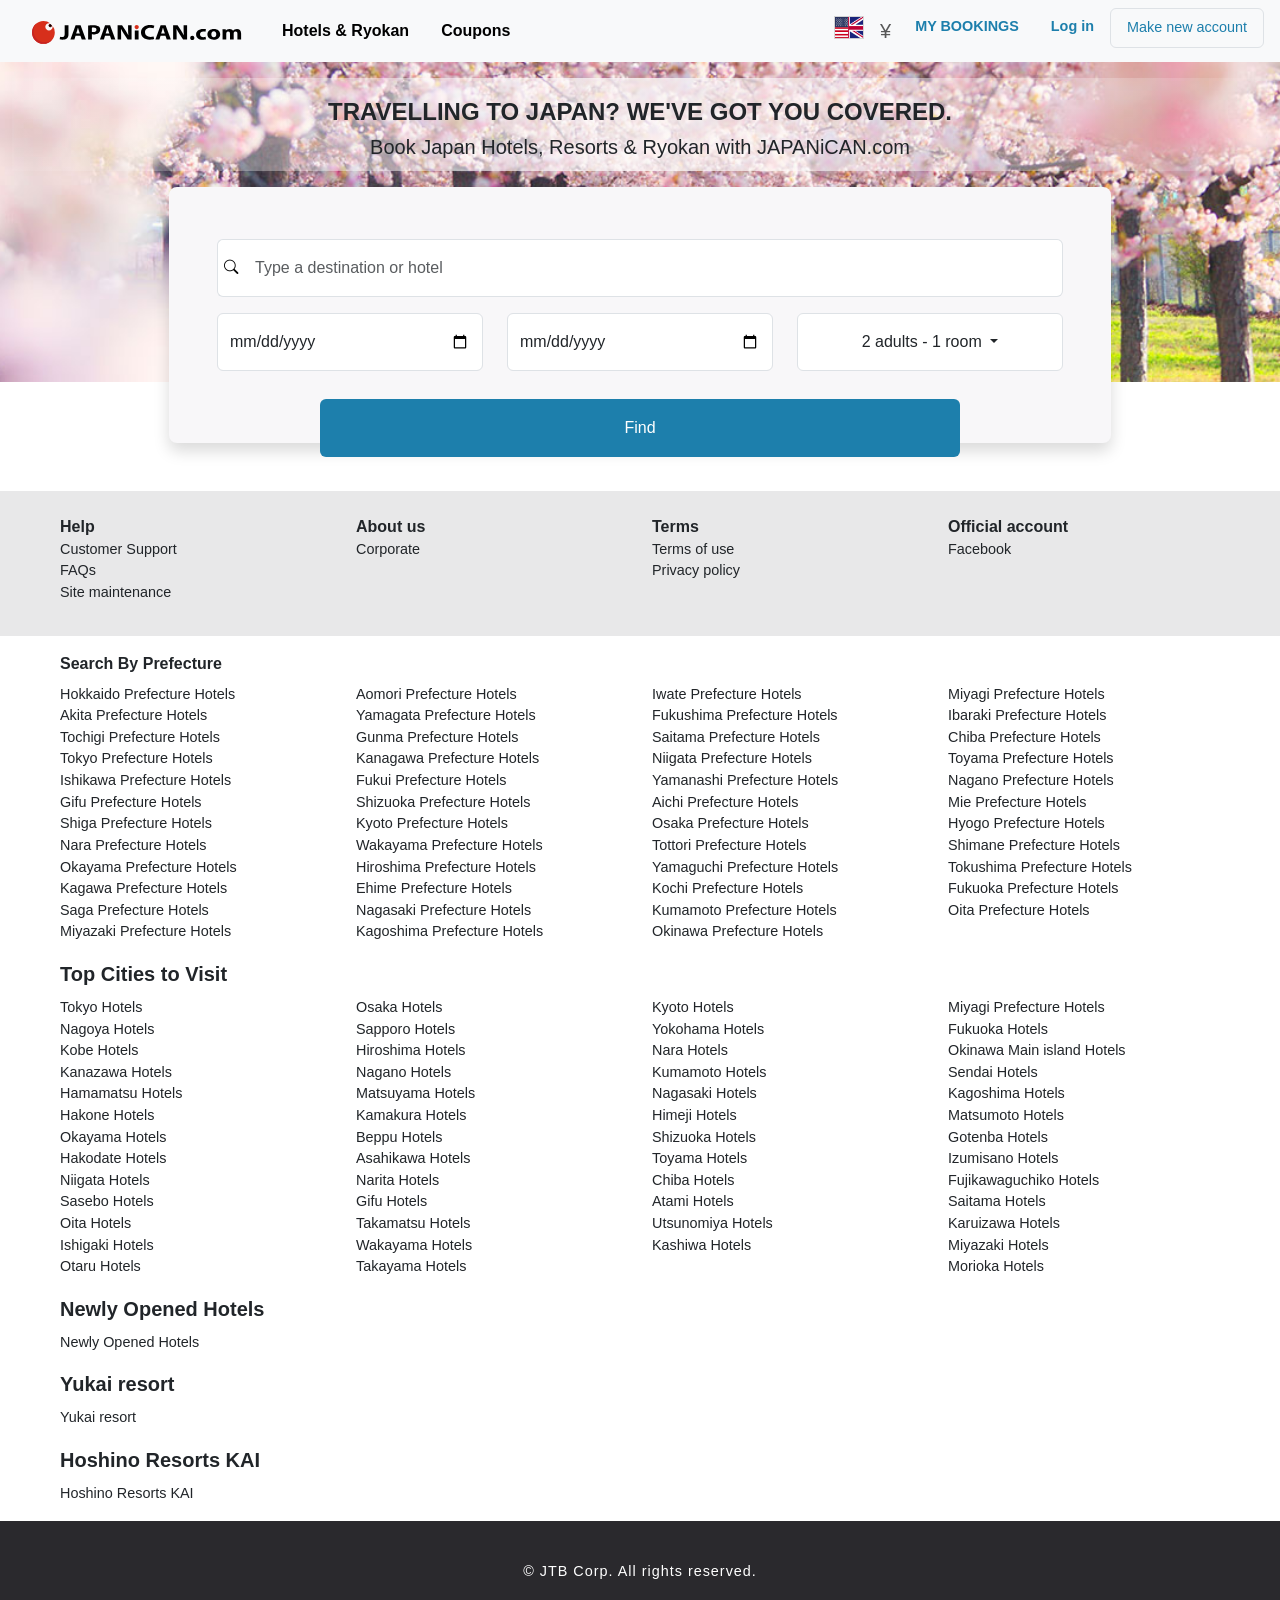
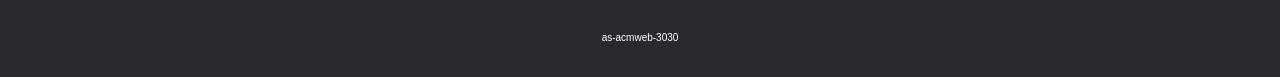
<file: index.html>
<!DOCTYPE html>
<html lang="en">
<head>
  <meta charset="UTF-8">
  <meta name="viewport" content="width=device-width, initial-scale=1">
  <link href="https://cdn.jsdelivr.net/npm/bootstrap@5.2.3/dist/css/bootstrap.min.css" rel="stylesheet">
  <script src="https://cdn.jsdelivr.net/npm/bootstrap@5.2.3/dist/js/bootstrap.bundle.min.js"></script>
  <link rel="icon" type="image/x-icon" href="favicon.ico">
  <title>Japan Hotels and Ryokan with JAPANiCAN.com</title>
  <link rel="stylesheet" href="https://cdn.jsdelivr.net/npm/bootstrap-icons@1.10.3/font/bootstrap-icons.css">
  <link rel="stylesheet" href="style.css">
</head>
<body vh-100>

<!--Navigation Bar -->
<nav class="navbar navbar-expand-lg bg-light">
  <div class="container-fluid px-3">
    <a class="navbar-brand ps-3" href="#"><img src="color-default.svg" alt="" width="210px"></a>
    <button class="navbar-toggler" type="button" data-bs-toggle="collapse" data-bs-target="#navbarSupportedContent"  >
      <span class="navbar-toggler-icon"></span>
    </button>
    <div class="collapse navbar-collapse" id="navbarSupportedContent">
      <!-- Someday I will learn how to do multiple breakpoints for the navbar collapse-->
      <ul class="navbar-nav me-auto mb-2 mb-lg-0 ">
        <li class="nav-item">
          <a class="nav-link active fs-6 ps-4" href="#"><strong>Hotels & Ryokan</strong></a>
        </li>
        <li class="nav-item">
          <a class="nav-link active fs-6 ps-4 " href="#"><strong>Coupons</strong></a>
        </li>

      </ul>
      <div class="d-flex">
        <ul class="navbar-nav me-auto mb-2 mb-lg-0">
          <div class="nav-item dropdown">
            <a class="nav-link" href="#" role="button" data-bs-toggle="dropdown" >
              <img src="flag-us@2x.png" width="30">
            </a>
            <ul class="dropdown-menu">
              <li><a class="dropdown-item" href="#">English</a></li>
              <li class="px-2"><hr class="dropdown-divider">All languages</li>
              <li><a class="dropdown-item" href="#"><img src="us.png" class="pe-2">English</a></li>
              <li><a class="dropdown-item" href="#"><img src="korea.png" class="pe-2">한국어</a></li>
              <li><a class="dropdown-item" href="#"><img src="thai.png" class="pe-2">ภาษาไทย</a></li>
            </ul>
          </div>
          <div class="nav-item dropdown">
            <a class="nav-link" href="#" role="button" data-bs-toggle="dropdown">
              <div class="fs-5">¥</div>
            </a>
            <ul class="dropdown-menu">
              <li class="px-2">Price Display</li>
              <li class="px-2" ><a class="dropdown-item" href="#">Total price per night</a></li>
              <li class="px-2"><hr class="dropdown-divider">Popular Currencies</li>
              <li><a class="dropdown-item" href="#"><span class="pe-5">$</span> U.S. Dollar</a></li>
              <li class="px-2"><hr class="dropdown-divider">Frequently Selected Currency</li>
              <li><a class="dropdown-item" href="#"><span class="pe-5">Rs.</span>Indian Rupee</a></li>
              <li><a class="dropdown-item" href="#"><span class="pe-5">RM</span>Malaysian Ringgit</a></li>
              <li><a class="dropdown-item" href="#"><span class="pe-5"> $ </span>  U.S. Dollar</a></li>
            </ul>
          </div>
          <li class="nav-item">
            <a class="nav-link tiny px-3 emblue fw-bold" href="#">MY BOOKINGS</a>
          </li>
          <li class="nav-item">
            <a class="nav-link tiny px-3 login emblue rounded-2 fw-bold" href="#">Log in</a>
          </li>
          <li class="">
            <a class="nav-link tiny px-3 border rounded-2 login emblue" href="#">Make new account</a>
          </li>
        </ul>
      </div>
    </div>
  </div>
</nav>

<!-- Content -->
<div class="container-fluid flow-bg form">
  <!-- Header -->
  <div class="form-head text-center py-3">
    <div class="head-bg py-1"><H4 class="mt-3"><strong>TRAVELLING TO JAPAN? WE'VE GOT YOU COVERED.</strong></H4>
      <p class="h5">Book Japan Hotels, Resorts & Ryokan with JAPANiCAN.com
      </p></div>
  </div>
  <!-- Form -->
  <div class="form-field w-75 mx-auto px-5 pb-5 mb-5 flex-row align-items-center rounded-3 shadow" >
    <!-- Search Form-->
    <div class="row pt-1">
      <div class="col pt-5">

        <div class="input-group">
          <!--Add Search Icon Before Text Field-->
          <span class="input-group-append">
            <button class="rounded-start bg-white border-end-0 border h-100 " type="button">
              <i class="bi bi-search"></i>
            </button>
                </span>
          <input type="text" class="form-control border-start-0 border py-3" placeholder="Type a destination or hotel"></div>
      </div>
    </div>

    <div class="row pt-3">
      <!-- Check-In Date -->
      <div class="col-xl-4 col-lg-6 pb-auto">
        <div class="d-lg-none">Check-in</div>
        <input type="date" class="form-control py-3">
      </div>
      <!-- Check-out Date -->
      <div class="col-xl-4 col-lg-6 pb-2">
        <div class="d-lg-none">Check-out</div>
        <input type="date" class="form-control py-3">
      </div>

      <!-- # of Rooms & Occupants -->
      <div class="col-xl-4 col-lg-12">
        <div class="">
          <button class="btn dropdown-toggle bg-white w-100 border rounded-2 py-3" type="button" data-bs-toggle="dropdown" data-bs-auto-close="outside" aria-expanded="false" id="occupants">
            2 adults - 1 room
          </button>
          <div class="dropdown-menu">
            <div class="px-5 py-1 fs-7">
              <!-- remove/add adults -->
              <div class="dropdown-item py-1">
                <button  class="btn py-0 my-0" type="button" onclick="remPpl()">-</button>
                Adult
                <button  class="btn py-0 my-0" type="button" onclick="addPpl()">+</button>
              </div>
              <!-- remove/add kids -->
              <div class="dropdown-item py-1 my-1">
                <button  class="btn py-0 my-0" type="button" onclick="remCh()">-</button>
                Child
                <button  class="btn py-0 my-0" type="button" onclick="addCh()">+</button>
              </div>
              <!-- remove/add rooms -->
              <div class="dropdown-item ">
                <button  class="btn py-0 my-0" type="button" onclick="remRm()">-</button>
                Room
                <button  class="btn py-0 my-0" type="button" onclick="addRm()">+</button>
              </div>
            </div>
          </div>
        </div>
      </div>
    </div>
    <div class="row text-center pt-3">
      <div class="col">
        <button type="submit" class="btn find mt-1 py-3 w-50">Find</button>
      </div>
    </div>
  </div>
  <!-- Site Navigation -->

  <div class="row py-4 px-5 text-sm-start text-center" id="site-nav">
    <div class="col-md-3 col-sm-6">
      <p class="fs-6 fw-bold mb-0">Help</p>
      <p class="py-0 my-0"><a class="link-dark links text-decoration-none" href="#">Customer Support</a></p>
      <p class="py-0 my-0"><a class="link-dark links text-decoration-none" href="#">FAQs</a></p>
      <p class="py-0 mb-2"><a class="link-dark links text-decoration-none" href="#">Site maintenance</a></p>
    </div>
    <div class="col-md-3 col-sm-6">
      <p class="fs-6 fw-bold mb-0">About us</p>
      <p class="py-0 mb-2"><a class="link-dark links text-decoration-none" href="#">Corporate</a></p>
    </div>
    <div class="col-md-3 col-sm-6">
      <p class="fs-6 fw-bold mb-0">Terms</p>
      <p class="py-0 my-0"><a class="link-dark links text-decoration-none" href="#">Terms of use</a></p>
      <p class="py-0 mb-2"><a class="link-dark links text-decoration-none" href="#">Privacy policy</a></p>
    </div>
    <div class="col-md-3 col-sm-6">
      <p class="fs-6 fw-bold mb-0">Official account</p>
      <p class="py-0 mb-2"><a class="link-dark links text-decoration-none" href="#">Facebook</a></p>
    </div>
  </div>

  <!-- Hotels by Prefecture -->
  <!-- Four-column list of prefectures only visible on large screens-->
  <div class="container-fluid px-5 my-3 d-none d-lg-block ">
    <p class="fs-6 fw-bold mt-3 mb-2">Search By Prefecture</p>
    <div class="row" >
      <div class="col">
        <div class="row justify-content-center mh-50">
          <div class="col-lg-3 col-md-6 col-xs-6">
            <p class="links py-0 my-0"><a href="#" class="link-dark text-decoration-none">Hokkaido Prefecture Hotels</a></p>
            <p class="links py-0 my-0"><a href="#" class="link-dark text-decoration-none">Akita Prefecture Hotels</a></p>
            <p class="links py-0 my-0"><a href="#" class="link-dark text-decoration-none">Tochigi Prefecture Hotels</a></p>
            <p class="links py-0 my-0"><a href="#" class="link-dark text-decoration-none">Tokyo Prefecture Hotels</a></p>
            <p class="links py-0 my-0"><a href="#" class="link-dark text-decoration-none">Ishikawa Prefecture Hotels</a></p>
            <p class="links py-0 my-0"><a href="#" class="link-dark text-decoration-none">Gifu Prefecture Hotels</a></p>
            <p class="links py-0 my-0"><a href="#" class="link-dark text-decoration-none">Shiga Prefecture Hotels</a></p>
            <p class="links py-0 my-0"><a href="#" class="link-dark text-decoration-none">Nara Prefecture Hotels</a></p>
            <p class="links py-0 my-0"><a href="#" class="link-dark text-decoration-none">Okayama Prefecture Hotels</a></p>
            <p class="links py-0 my-0"><a href="#" class="link-dark text-decoration-none">Kagawa Prefecture Hotels</a></p>
            <p class="links py-0 my-0"><a href="#" class="link-dark text-decoration-none">Saga Prefecture Hotels</a></p>
            <p class="links py-0 my-0"><a href="#" class="link-dark text-decoration-none">Miyazaki Prefecture Hotels</a></p>
          </div>
          <div class="col-lg-3 col-md-6 col-xs-6">
            <p class="links py-0 my-0"><a href="#" class="link-dark text-decoration-none">Aomori Prefecture Hotels</a></p>
            <p class="links py-0 my-0"><a href="#" class="link-dark text-decoration-none">Yamagata Prefecture Hotels</a></p>
            <p class="links py-0 my-0"><a href="#" class="link-dark text-decoration-none">Gunma Prefecture Hotels</a></p>
            <p class="links py-0 my-0"><a href="#" class="link-dark text-decoration-none">Kanagawa Prefecture Hotels</a></p>
            <p class="links py-0 my-0"><a href="#" class="link-dark text-decoration-none">Fukui Prefecture Hotels</a></p>
            <p class="links py-0 my-0"><a href="#" class="link-dark text-decoration-none">Shizuoka Prefecture Hotels</a></p>
            <p class="links py-0 my-0"><a href="#" class="link-dark text-decoration-none">Kyoto Prefecture Hotels</a></p>
            <p class="links py-0 my-0"><a href="#" class="link-dark text-decoration-none">Wakayama Prefecture Hotels</a></p>
            <p class="links py-0 my-0"><a href="#" class="link-dark text-decoration-none">Hiroshima Prefecture Hotels</a></p>
            <p class="links py-0 my-0"><a href="#" class="link-dark text-decoration-none">Ehime Prefecture Hotels</a></p>
            <p class="links py-0 my-0"><a href="#" class="link-dark text-decoration-none">Nagasaki Prefecture Hotels</a></p>
            <p class="links py-0 my-0"><a href="#" class="link-dark text-decoration-none">Kagoshima Prefecture Hotels</a></p>
          </div>
          <div class="col-lg-3 col-md-6 col-xs-6">
            <p class="links py-0 my-0"><a href="#" class="link-dark text-decoration-none">Iwate Prefecture Hotels</a></p>
            <p class="links py-0 my-0"><a href="#" class="link-dark text-decoration-none">Fukushima Prefecture Hotels</a></p>
            <p class="links py-0 my-0"><a href="#" class="link-dark text-decoration-none">Saitama Prefecture Hotels</a></p>
            <p class="links py-0 my-0"><a href="#" class="link-dark text-decoration-none">Niigata Prefecture Hotels</a></p>
            <p class="links py-0 my-0"><a href="#" class="link-dark text-decoration-none">Yamanashi Prefecture Hotels</a></p>
            <p class="links py-0 my-0"><a href="#" class="link-dark text-decoration-none">Aichi Prefecture Hotels</a></p>
            <p class="links py-0 my-0"><a href="#" class="link-dark text-decoration-none">Osaka Prefecture Hotels</a></p>
            <p class="links py-0 my-0"><a href="#" class="link-dark text-decoration-none">Tottori Prefecture Hotels</a></p>
            <p class="links py-0 my-0"><a href="#" class="link-dark text-decoration-none">Yamaguchi Prefecture Hotels</a></p>
            <p class="links py-0 my-0"><a href="#" class="link-dark text-decoration-none">Kochi Prefecture Hotels</a></p>
            <p class="links py-0 my-0"><a href="#" class="link-dark text-decoration-none">Kumamoto Prefecture Hotels</a></p>
            <p class="links py-0 my-0"><a href="#" class="link-dark text-decoration-none">Okinawa Prefecture Hotels</a></p>
          </div>
          <div class="col-lg-3 col-md-6 col-xs-6"><p class="links py-0 my-0"><a href="#" class="link-dark text-decoration-none">Miyagi Prefecture Hotels</a></p>
            <p class="links py-0 my-0"><a href="#" class="link-dark text-decoration-none">Ibaraki Prefecture Hotels</a></p>
            <p class="links py-0 my-0"><a href="#" class="link-dark text-decoration-none">Chiba Prefecture Hotels</a></p>
            <p class="links py-0 my-0"><a href="#" class="link-dark text-decoration-none">Toyama Prefecture Hotels</a></p>
            <p class="links py-0 my-0"><a href="#" class="link-dark text-decoration-none">Nagano Prefecture Hotels</a></p>
            <p class="links py-0 my-0"><a href="#" class="link-dark text-decoration-none">Mie Prefecture Hotels</a></p>
            <p class="links py-0 my-0"><a href="#" class="link-dark text-decoration-none">Hyogo Prefecture Hotels</a></p>
            <p class="links py-0 my-0"><a href="#" class="link-dark text-decoration-none">Shimane Prefecture Hotels</a></p>
            <p class="links py-0 my-0"><a href="#" class="link-dark text-decoration-none">Tokushima Prefecture Hotels</a></p>
            <p class="links py-0 my-0"><a href="#" class="link-dark text-decoration-none">Fukuoka Prefecture Hotels</a></p>
            <p class="links py-0 my-0"><a href="#" class="link-dark text-decoration-none">Oita Prefecture Hotels</a></p></div>
        </div>
      </div>
    </div>
  </div>
  <!-- Dropdown list of prefectures only visible on smaller screens -->
  <div class="my-3 d-lg-none text-center">
    <p class="fs-5 fw-bold mt-3 mb-2">Search by Prefecture</p>
    <div class="dropdown ">
      <a class="btn dropdown-toggle rounded-2 border groups" href="#" role="button" data-bs-toggle="dropdown" >
        Group 1
      </a>
      <ul class="dropdown-menu" >
        <li class="links py-0 my-0 px-3"><a href="#" class="link-dark text-decoration-none">Hokkaido Prefecture Hotels</a></li>
        <li class="links py-0 my-0 px-3"><a href="#" class="link-dark text-decoration-none">Akita Prefecture Hotels</a></li>
        <li class="links py-0 my-0 px-3"><a href="#" class="link-dark text-decoration-none">Tochigi Prefecture Hotels</a></li>
        <li class="links py-0 my-0 px-3"><a href="#" class="link-dark text-decoration-none">Tokyo Prefecture Hotels</a></li>
        <li class="links py-0 my-0 px-3"><a href="#" class="link-dark text-decoration-none">Ishikawa Prefecture Hotels</a></li>
        <li class="links py-0 my-0 px-3"><a href="#" class="link-dark text-decoration-none">Gifu Prefecture Hotels</a></li>
        <li class="links py-0 my-0 px-3"><a href="#" class="link-dark text-decoration-none">Shiga Prefecture Hotels</a></li>
        <li class="links py-0 my-0 px-3"><a href="#" class="link-dark text-decoration-none">Nara Prefecture Hotels</a></li>
        <li class="links py-0 my-0 px-3"><a href="#" class="link-dark text-decoration-none">Okayama Prefecture Hotels</a></li>
        <li class="links py-0 my-0 px-3"><a href="#" class="link-dark text-decoration-none">Kagawa Prefecture Hotels</a></li>
        <li class="links py-0 my-0 px-3"><a href="#" class="link-dark text-decoration-none">Saga Prefecture Hotels</a></li>
        <li class="links py-0 my-0 px-3"><a href="#" class="link-dark text-decoration-none">Miyazaki Prefecture Hotels</a></li>
        <li class="links py-0 my-0 px-3"><a href="#" class="link-dark text-decoration-none">Aomori Prefecture Hotels</a></li>
        <li class="links py-0 my-0 px-3"><a href="#" class="link-dark text-decoration-none">Yamagata Prefecture Hotels</a></li>
        <li class="links py-0 my-0 px-3"><a href="#" class="link-dark text-decoration-none">Gunma Prefecture Hotels</a></li>
      </ul>
      <a class="btn dropdown-toggle  rounded-2 border groups" href="#" role="button" data-bs-toggle="dropdown" >
        Group 2
      </a>

      <ul class="dropdown-menu" >
        <li class="links py-0 my-0 px-3"><a href="#" class="link-dark text-decoration-none">Kanagawa Prefecture Hotels</a></li>
        <li class="links py-0 my-0 px-3"><a href="#" class="link-dark text-decoration-none">Fukui Prefecture Hotels</a></li>
        <li class="links py-0 my-0 px-3"><a href="#" class="link-dark text-decoration-none">Shizuoka Prefecture Hotels</a></li>
        <li class="links py-0 my-0 px-3"><a href="#" class="link-dark text-decoration-none">Kyoto Prefecture Hotels</a></li>
        <li class="links py-0 my-0 px-3"><a href="#" class="link-dark text-decoration-none">Wakayama Prefecture Hotels</a></li>
        <li class="links py-0 my-0 px-3"><a href="#" class="link-dark text-decoration-none">Hiroshima Prefecture Hotels</a></li>
        <li class="links py-0 my-0 px-3"><a href="#" class="link-dark text-decoration-none">Ehime Prefecture Hotels</a></li>
        <li class="links py-0 my-0 px-3"><a href="#" class="link-dark text-decoration-none">Nagasaki Prefecture Hotels</a></li>
        <li class="links py-0 my-0 px-3"><a href="#" class="link-dark text-decoration-none">Kagoshima Prefecture Hotels</a></li>
        <li class="links py-0 my-0 px-3"><a href="#" class="link-dark text-decoration-none">Iwate Prefecture Hotels</a></li>
        <li class="links py-0 my-0 px-3"><a href="#" class="link-dark text-decoration-none">Fukushima Prefecture Hotels</a></li>
        <li class="links py-0 my-0 px-3"><a href="#" class="link-dark text-decoration-none">Saitama Prefecture Hotels</a></li>
        <li class="links py-0 my-0 px-3"><a href="#" class="link-dark text-decoration-none">Niigata Prefecture Hotels</a></li>
        <li class="links py-0 my-0 px-3"><a href="#" class="link-dark text-decoration-none">Yamanashi Prefecture Hotels</a></li>
        <li class="links py-0 my-0 px-3"><a href="#" class="link-dark text-decoration-none">Aichi Prefecture Hotels</a></li>
      </ul>
      <a class="btn prefec dropdown-toggle  rounded-2 border groups" href="#" role="button" data-bs-toggle="dropdown" >
        Group 3
      </a>

      <ul class="dropdown-menu" >
        <li class="links py-0 my-0 px-3"><a href="#" class="link-dark text-decoration-none">Osaka Prefecture Hotels</a></li>
        <li class="links py-0 my-0 px-3"><a href="#" class="link-dark text-decoration-none">Tottori Prefecture Hotels</a></li>
        <li class="links py-0 my-0 px-3"><a href="#" class="link-dark text-decoration-none">Yamaguchi Prefecture Hotels</a></li>
        <li class="links py-0 my-0 px-3"><a href="#" class="link-dark text-decoration-none">Kochi Prefecture Hotels</a></li>
        <li class="links py-0 my-0 px-3"><a href="#" class="link-dark text-decoration-none">Kumamoto Prefecture Hotels</a></li>
        <li class="links py-0 my-0 px-3"><a href="#" class="link-dark text-decoration-none">Okinawa Prefecture Hotels</a></li>
        <li class="links py-0 my-0 px-3"><a href="#" class="link-dark text-decoration-none">Ibaraki Prefecture Hotels</a></li>
        <li class="links py-0 my-0 px-3"><a href="#" class="link-dark text-decoration-none">Chiba Prefecture Hotels</a></li>
        <li class="links py-0 my-0 px-3"><a href="#" class="link-dark text-decoration-none">Toyama Prefecture Hotels</a></li>
        <li class="links py-0 my-0 px-3"><a href="#" class="link-dark text-decoration-none">Nagano Prefecture Hotels</a></li>
        <li class="links py-0 my-0 px-3"><a href="#" class="link-dark text-decoration-none">Mie Prefecture Hotels</a></li>
        <li class="links py-0 my-0 px-3"><a href="#" class="link-dark text-decoration-none">Hyogo Prefecture Hotels</a></li>
        <li class="links py-0 my-0 px-3"><a href="#" class="link-dark text-decoration-none">Shimane Prefecture Hotels</a></li>
        <li class="links py-0 my-0 px-3"><a href="#" class="link-dark text-decoration-none">Tokushima Prefecture Hotels</a></li>
        <li class="links py-0 my-0 px-3"><a href="#" class="link-dark text-decoration-none">Fukuoka Prefecture Hotels</a></li>
        <li class="links py-0 my-0 px-3"><a href="#" class="link-dark text-decoration-none">Oita Prefecture Hotels</a></li>
      </ul>
    </div>
  </div>

  <!-- Hotels by City -->
  <!-- Four-column list of cities only visible on large screens-->
  <div class="container-fluid px-5 my-3 d-none d-lg-block ">
    <p class="fs-5 fw-bold mt-3 mb-2">Top Cities to Visit</p>
    <div class="row" >
      <div class="col">
        <div class="row justify-content-center mh-50">
          <div class="col-lg-3 col-md-6 col-xs-6">
            <p class="links py-0 my-0"><a href="#" class="link-dark text-decoration-none">Tokyo Hotels</a></p>
            <p class="links py-0 my-0"><a href="#" class="link-dark text-decoration-none">Nagoya Hotels</a></p>
            <p class="links py-0 my-0"><a href="#" class="link-dark text-decoration-none">Kobe Hotels</a></p>
            <p class="links py-0 my-0"><a href="#" class="link-dark text-decoration-none">Kanazawa Hotels</a></p>
            <p class="links py-0 my-0"><a href="#" class="link-dark text-decoration-none">Hamamatsu Hotels</a></p>
            <p class="links py-0 my-0"><a href="#" class="link-dark text-decoration-none">Hakone Hotels</a></p>
            <p class="links py-0 my-0"><a href="#" class="link-dark text-decoration-none">Okayama Hotels</a></p>
            <p class="links py-0 my-0"><a href="#" class="link-dark text-decoration-none">Hakodate Hotels</a></p>
            <p class="links py-0 my-0"><a href="#" class="link-dark text-decoration-none">Niigata Hotels</a></p>
            <p class="links py-0 my-0"><a href="#" class="link-dark text-decoration-none">Sasebo Hotels</a></p>
            <p class="links py-0 my-0"><a href="#" class="link-dark text-decoration-none">Oita Hotels</a></p>
            <p class="links py-0 my-0"><a href="#" class="link-dark text-decoration-none">Ishigaki Hotels</a></p>
            <p class="links py-0 my-0"><a href="#" class="link-dark text-decoration-none">Otaru Hotels</a></p>
          </div>
          <div class="col-lg-3 col-md-6 col-xs-6">
            <p class="links py-0 my-0"><a href="#" class="link-dark text-decoration-none">Osaka Hotels</a></p>
            <p class="links py-0 my-0"><a href="#" class="link-dark text-decoration-none">Sapporo Hotels</a></p>
            <p class="links py-0 my-0"><a href="#" class="link-dark text-decoration-none">Hiroshima Hotels</a></p>
            <p class="links py-0 my-0"><a href="#" class="link-dark text-decoration-none">Nagano Hotels</a></p>
            <p class="links py-0 my-0"><a href="#" class="link-dark text-decoration-none">Matsuyama Hotels</a></p>
            <p class="links py-0 my-0"><a href="#" class="link-dark text-decoration-none">Kamakura Hotels</a></p>
            <p class="links py-0 my-0"><a href="#" class="link-dark text-decoration-none">Beppu Hotels</a></p>
            <p class="links py-0 my-0"><a href="#" class="link-dark text-decoration-none">Asahikawa Hotels</a></p>
            <p class="links py-0 my-0"><a href="#" class="link-dark text-decoration-none">Narita Hotels</a></p>
            <p class="links py-0 my-0"><a href="#" class="link-dark text-decoration-none">Gifu Hotels</a></p>
            <p class="links py-0 my-0"><a href="#" class="link-dark text-decoration-none">Takamatsu Hotels</a></p>
            <p class="links py-0 my-0"><a href="#" class="link-dark text-decoration-none">Wakayama Hotels</a></p>
            <p class="links py-0 my-0"><a href="#" class="link-dark text-decoration-none">Takayama Hotels</a></p>
          </div>
          <div class="col-lg-3 col-md-6 col-xs-6">
            <p class="links py-0 my-0"><a href="#" class="link-dark text-decoration-none">Kyoto Hotels</a></p>
            <p class="links py-0 my-0"><a href="#" class="link-dark text-decoration-none">Yokohama Hotels</a></p>
            <p class="links py-0 my-0"><a href="#" class="link-dark text-decoration-none">Nara Hotels</a></p>
            <p class="links py-0 my-0"><a href="#" class="link-dark text-decoration-none">Kumamoto Hotels</a></p>
            <p class="links py-0 my-0"><a href="#" class="link-dark text-decoration-none">Nagasaki Hotels</a></p>
            <p class="links py-0 my-0"><a href="#" class="link-dark text-decoration-none">Himeji Hotels</a></p>
            <p class="links py-0 my-0"><a href="#" class="link-dark text-decoration-none">Shizuoka Hotels</a></p>
            <p class="links py-0 my-0"><a href="#" class="link-dark text-decoration-none">Toyama Hotels</a></p>
            <p class="links py-0 my-0"><a href="#" class="link-dark text-decoration-none">Chiba Hotels</a></p>
            <p class="links py-0 my-0"><a href="#" class="link-dark text-decoration-none">Atami Hotels</a></p>
            <p class="links py-0 my-0"><a href="#" class="link-dark text-decoration-none">Utsunomiya Hotels</a></p>
            <p class="links py-0 my-0"><a href="#" class="link-dark text-decoration-none">Kashiwa Hotels</a></p>
          </div>
          <div class="col-lg-3 col-md-6 col-xs-6"><p class="links py-0 my-0"><a href="#" class="link-dark text-decoration-none">Miyagi Prefecture Hotels</a></p>
            <p class="links py-0 my-0"><a href="#" class="link-dark text-decoration-none">Fukuoka Hotels</a></p>
            <p class="links py-0 my-0"><a href="#" class="link-dark text-decoration-none">Okinawa Main island Hotels</a></p>
            <p class="links py-0 my-0"><a href="#" class="link-dark text-decoration-none">Sendai Hotels</a></p>
            <p class="links py-0 my-0"><a href="#" class="link-dark text-decoration-none">Kagoshima Hotels</a></p>
            <p class="links py-0 my-0"><a href="#" class="link-dark text-decoration-none">Matsumoto Hotels</a></p>
            <p class="links py-0 my-0"><a href="#" class="link-dark text-decoration-none">Gotenba Hotels</a></p>
            <p class="links py-0 my-0"><a href="#" class="link-dark text-decoration-none">Izumisano Hotels</a></p>
            <p class="links py-0 my-0"><a href="#" class="link-dark text-decoration-none">Fujikawaguchiko Hotels</a></p>
            <p class="links py-0 my-0"><a href="#" class="link-dark text-decoration-none">Saitama Hotels</a></p>
            <p class="links py-0 my-0"><a href="#" class="link-dark text-decoration-none">Karuizawa Hotels</a></p>
            <p class="links py-0 my-0"><a href="#" class="link-dark text-decoration-none">Miyazaki Hotels</a></p>
            <p class="links py-0 my-0"><a href="#" class="link-dark text-decoration-none">Morioka Hotels</a></p>
          </div>
        </div>
      </div>
    </div>
  </div>
  <!-- Dropdown list of prefectures only visible on smaller screens -->
  <div class="container-fluid my-3 d-lg-none text-center">
    <p class="fs-5 fw-bold mt-3 mb-2">Top Cities to Visit</p>
    <div class="dropdown ">
      <a class="btn dropdown-toggle  rounded-2 border groups" href="#" role="button" data-bs-toggle="dropdown" >
        Group 1
      </a>
      <ul class="dropdown-menu" >
        <li class="links py-0 my-0 px-3"><a href="#" class="link-dark text-decoration-none">Tokyo Hotels</a></li>
        <li class="links py-0 my-0 px-3"><a href="#" class="link-dark text-decoration-none">Nagoya Hotels</a></li>
        <li class="links py-0 my-0 px-3"><a href="#" class="link-dark text-decoration-none">Kobe Hotels</a></li>
        <li class="links py-0 my-0 px-3"><a href="#" class="link-dark text-decoration-none">Kanazawa Hotels</a></li>
        <li class="links py-0 my-0 px-3"><a href="#" class="link-dark text-decoration-none">Hamamatsu Hotels</a></li>
        <li class="links py-0 my-0 px-3"><a href="#" class="link-dark text-decoration-none">Hakone Hotels</a></li>
        <li class="links py-0 my-0 px-3"><a href="#" class="link-dark text-decoration-none">Okayama Hotels</a></li>
        <li class="links py-0 my-0 px-3"><a href="#" class="link-dark text-decoration-none">Hakodate Hotels</a></li>
        <li class="links py-0 my-0 px-3"><a href="#" class="link-dark text-decoration-none">Niigata Hotels</a></li>
        <li class="links py-0 my-0 px-3"><a href="#" class="link-dark text-decoration-none">Sasebo Hotels</a></li>
        <li class="links py-0 my-0 px-3"><a href="#" class="link-dark text-decoration-none">Oita Hotels</a></li>
        <li class="links py-0 my-0 px-3"><a href="#" class="link-dark text-decoration-none">Ishigaki Hotels</a></li>
        <li class="links py-0 my-0 px-3"><a href="#" class="link-dark text-decoration-none">Otaru Hotels</a></li>
        <li class="links py-0 my-0 px-3"><a href="#" class="link-dark text-decoration-none">Osaka Hotels</a></li>
        <li class="links py-0 my-0 px-3"><a href="#" class="link-dark text-decoration-none">Sapporo Hotels</a></li>
        <li class="links py-0 my-0 px-3"><a href="#" class="link-dark text-decoration-none">Hiroshima Hotels</a></li>
      </ul>
      <a class="btn dropdown-toggle  rounded-2 border groups" href="#" role="button" data-bs-toggle="dropdown" >
        Group 2
      </a>

      <ul class="dropdown-menu" >
        <li class="links py-0 my-0 px-3"><a href="#" class="link-dark text-decoration-none">Nagano Hotels</a></li>
        <li class="links py-0 my-0 px-3"><a href="#" class="link-dark text-decoration-none">Matsuyama Hotels</a></li>
        <li class="links py-0 my-0 px-3"><a href="#" class="link-dark text-decoration-none">Kamakura Hotels</a></li>
        <li class="links py-0 my-0 px-3"><a href="#" class="link-dark text-decoration-none">Beppu Hotels</a></li>
        <li class="links py-0 my-0 px-3"><a href="#" class="link-dark text-decoration-none">Asahikawa Hotels</a></li>
        <li class="links py-0 my-0 px-3"><a href="#" class="link-dark text-decoration-none">Narita Hotels</a></li>
        <li class="links py-0 my-0 px-3"><a href="#" class="link-dark text-decoration-none">Gifu Hotels</a></li>
        <li class="links py-0 my-0 px-3"><a href="#" class="link-dark text-decoration-none">Takamatsu Hotels</a></li>
        <li class="links py-0 my-0 px-3"><a href="#" class="link-dark text-decoration-none">Wakayama Hotels</a></li>
        <li class="links py-0 my-0 px-3"><a href="#" class="link-dark text-decoration-none">Takayama Hotels</a></li>
        <li class="links py-0 my-0 px-3"><a href="#" class="link-dark text-decoration-none">Kyoto Hotels</a></li>
        <li class="links py-0 my-0 px-3"><a href="#" class="link-dark text-decoration-none">Yokohama Hotels</a></li>
        <li class="links py-0 my-0 px-3"><a href="#" class="link-dark text-decoration-none">Nara Hotels</a></li>
        <li class="links py-0 my-0 px-3"><a href="#" class="link-dark text-decoration-none">Kumamoto Hotels</a></li>
        <li class="links py-0 my-0 px-3"><a href="#" class="link-dark text-decoration-none">Nagasaki Hotels</a></li>
        <li class="links py-0 my-0 px-3"><a href="#" class="link-dark text-decoration-none">Himeji Hotels</a></li>
        <li class="links py-0 my-0 px-3"><a href="#" class="link-dark text-decoration-none">Shizuoka Hotels</a></li>
      </ul>
      <a class="btn prefec dropdown-toggle dropdownMenuLink rounded-2 border groups" href="#" role="button" data-bs-toggle="dropdown" >
        Group 3
      </a>

      <ul class="dropdown-menu" >
        <li class="links py-0 my-0 px-3"><a href="#" class="link-dark text-decoration-none">Toyama Hotels</a></li>
        <li class="links py-0 my-0 px-3"><a href="#" class="link-dark text-decoration-none">Chiba Hotels</a></li>
        <li class="links py-0 my-0 px-3"><a href="#" class="link-dark text-decoration-none">Atami Hotels</a></li>
        <li class="links py-0 my-0 px-3"><a href="#" class="link-dark text-decoration-none">Utsunomiya Hotels</a></li>
        <li class="links py-0 my-0 px-3"><a href="#" class="link-dark text-decoration-none">Kashiwa Hotels</a></li>
        <li class="links py-0 my-0 px-3"><a href="#" class="link-dark text-decoration-none">Fukuoka Hotels</a></li>
        <li class="links py-0 my-0 px-3"><a href="#" class="link-dark text-decoration-none">Okinawa Main island Hotels</a></li>
        <li class="links py-0 my-0 px-3"><a href="#" class="link-dark text-decoration-none">Sendai Hotels</a></li>
        <li class="links py-0 my-0 px-3"><a href="#" class="link-dark text-decoration-none">Kagoshima Hotels</a></li>
        <li class="links py-0 my-0 px-3"><a href="#" class="link-dark text-decoration-none">Matsumoto Hotels</a></li>
        <li class="links py-0 my-0 px-3"><a href="#" class="link-dark text-decoration-none">Gotenba Hotels</a></li>
        <li class="links py-0 my-0 px-3"><a href="#" class="link-dark text-decoration-none">Izumisano Hotels</a></li>
        <li class="links py-0 my-0 px-3"><a href="#" class="link-dark text-decoration-none">Fujikawaguchiko Hotels</a></li>
        <li class="links py-0 my-0 px-3"><a href="#" class="link-dark text-decoration-none">Saitama Hotels</a></li>
        <li class="links py-0 my-0 px-3"><a href="#" class="link-dark text-decoration-none">Karuizawa Hotels</a></li>
        <li class="links py-0 my-0 px-3"><a href="#" class="link-dark text-decoration-none">Miyazaki Hotels</a></li>
        <li class="links py-0 my-0 px-3"><a href="#" class="link-dark text-decoration-none">Morioka Hotels</a></li>
      </ul>
    </div>
  </div>

  <!-- Miscellaneous -->
  <div class="container-fluid px-5 my-3 d-none d-lg-block">
    <p class="fs-5 fw-bold mt-3 mb-2">Newly Opened Hotels</p>
    <p class="links py-0 my-0"><a href="#" class="link-dark text-decoration-none">Newly Opened Hotels</a></p>
    <p class="fs-5 fw-bold mt-3 mb-2">Yukai resort</p>
    <p class="links py-0 my-0"><a href="#" class="link-dark text-decoration-none">Yukai resort</a></p>
    <p class="fs-5 fw-bold mt-3 mb-2">Hoshino Resorts KAI</p>
    <p class="links py-0 my-0"><a href="#" class="link-dark text-decoration-none">Hoshino Resorts KAI</a></p>
  </div>

  <div class="container-fluid my-3 d-lg-none">
    <div class="row">
      <div class="col-sm-4"><p class="fs-5 fw-bold mt-3 mb-2">Newly Opened Hotels</p>
        <p class="links py-0 my-0 px-2"><a href="#" class="link-dark text-decoration-none">Newly Opened Hotels</a></p></div>
      <div class="col-sm-4"><p class="fs-5 fw-bold mt-3 mb-2">Yukai resort</p>
        <p class="links py-0 my-0 px-2"><a href="#" class="link-dark text-decoration-none">Yukai resort</a></p></div>
      <div class="col-sm-4"><p class="fs-5 fw-bold mt-3 mb-2">Hoshino Resorts KAI</p>
        <p class="links py-0 my-0 px-2"><a href="#" class="link-dark text-decoration-none">Hoshino Resorts KAI</a></p></div>
    </div>
  </div>

  <!-- Footer -->
  <footer class="footer row mt-auto py-3 text-center foot" >
    <div class="col">
      <p style="letter-spacing: 1px;" class="my-4">© JTB Corp. All rights reserved.</p>
      <p style="font-size: 10px;" class="pt-4">as-acmweb-3030</p></div>
  </footer>

</div>

<!-- Functions for hotel room/occupancy -->
<script src="hotel-info.js">
</script>
</body>


<!-- Snorlax
  ⠀⠀⠀⠀⠀⠀⠀⠀⠀⠀⠀⠀⠀⣶⣿⣶⣦⣄⣀⣀⣀⣀⣀⣀⣀⣀⣀⣀⣤⣶⣾⣿⣿⣷⠀⠀⠀⠀⠀⠀⠀⠀⠀⠀⠀⠀⠀⠀⠀
⠀⠀⠀⠀⠀⠀⠀⠀⠀⠀⠀⠀⠀⠀⠀⣿⣿⣿⣿⣿⠿⠿⠿⣿⣿⣿⣿⠿⠿⠿⢿⣿⣿⣿⣿⣿⠀⠀⠀⠀⠀⠀⠀⠀⠀⠀⠀⠀⠀⠀⠀
⠀⠀⠀⠀⠀⢀⡀⣄⠀⠀⠀⠀⠀⠀⠀⣿⣿⠟⠉⠀⢀⣀⠀⠀⠈⠉⠀⠀⣀⣀⠀⠀⠙⢿⣿⣿⠀⠀⠀⠀⠀⠀⠀⠀⠀⠀⠀⠀⠀⠀⠀
⠀⠀⠀⣀⣶⣿⣿⣿⣾⣇⠀⠀⠀⠀⢀⣿⠃⠀⠀⠀⠀⢀⣀⡀⠀⠀⠀⣀⡀⠀⠀⠀⠀⠀⠹⣿⠀⠀⠀⠀⠀⠀⠀⠀⠀⠀⠀⠀⠀⠀⠀
⠀⠀⠀⢻⣿⣿⣿⣿⣿⣿⣷⣄⠀⠀⣼⡏⠀⠀⠀⣀⣀⣉⠉⠩⠭⠭⠭⠥⠤⢀⣀⣀⠀⠀⠀⢻⡇⠀⠀⠀⠀⠀⠀⠀⠀⠀⠀⠀⠀⠀⠀
⠀⠀⠀⣸⣿⣿⣿⣿⣿⣿⣿⣿⣷⣄⣿⠷⠒⠋⠉⠁⠀⠀⠀⠀⠀⠀⠀⠀⠀⠀⠀⠀⠉⠑⠒⠼⣧⠀⠀⠀⠀⠀⠀⠀⠀⠀⠀⠀⠀⠀⠀
⠀⠀⠀⢹⣿⣿⣿⣿⣿⣿⣿⣿⡿⠋⠀⠀⠀⠀⠀⠀⠀⠀⠀⠀⠀⠀⠀⠀⠀⠀⠀⠀⠀⠀⠀⠀⠈⠳⣦⣀⠀⠀⠀⠀⠀⠀⠀⠀⠀⠀⠀
⠀⠀⠀⢸⣿⣿⣿⣿⣿⣿⡿⠋⠀⠀⠀⠀⠀⠀⠀⠀⠀⠀⠀⠀⠀⠀⠀⠀⠀⠀⠀⠀⠀⠀⠀⠀⠀⠀⠈⢿⣷⣦⣀⠀⠀⠀⠀⠀⠀⠀⠀
⠀⠀⠀⠈⣿⣿⣿⣿⣿⡟⠀⠀⠀⠀⠀⠀⠀⠀⠀⠀⠀⠀⠀⠀⠀⠀⠀⠀⠀⠀⠀⠀⠀⠀⠀⠀⠀⠀⠀⢸⣿⣿⣿⣷⣄⠀⠀⠀⠀⠀⠀
⠀⠀⠀⠀⢹⣿⣿⣿⣿⠀⠀⠀⠀⠀⠀⠀⠀⠀⠀⠀⠀⠀⠀⠀⠀⠀⠀⠀⠀⠀⠀⠀⠀⠀⠀⠀⠀⠀⠀⢸⣿⣿⣿⣿⣿⣷⣄⠀⠀⠀⠀
⠀⠀⠀⠀⠀⣿⣿⣿⣿⡄⠀⠀⠀⠀⠀⠀⠀⠀⠀⠀⠀⠀⠀⠀⠀⠀⠀⠀⠀⠀⠀⠀⠀⠀⠀⠀⠀⠀⣠⣾⣿⣿⣿⣿⣿⣿⣿⣧⡀⠀⠀
⠀⠀⠀⠀⢠⣿⣿⣿⣿⣿⣶⣤⣄⣠⣤⣤⣶⣶⣾⣿⣿⣿⣿⣿⣿⣿⣿⣿⣿⣿⣿⣷⣶⣶⣶⣶⣶⣿⣿⣿⣿⣿⣿⣿⣿⣿⣿⣿⣷⠀⠀
⠀⠀⠀⠀⢸⣿⣿⣿⣿⣿⣿⣿⣿⣿⣿⣿⣿⣿⣿⣿⣿⣿⣿⣿⣿⣿⣿⣿⣿⣿⣿⣿⣿⣿⣿⣿⣿⣿⣿⣿⣿⣿⣿⣿⣿⣿⣿⣿⣿⣧⠀
⠀⠀⣀⠀⢸⡿⠿⣿⡿⠋⠉⠛⠻⢿⣿⣿⣿⣿⣿⣿⣿⣿⣿⣿⣿⣿⣿⣿⣿⣿⣿⣿⣿⣿⣿⣿⠟⠉⠀⠻⠿⠟⠉⢙⣿⣿⣿⣿⣿⣿⡇
⠀⠀⢿⣿⣿⠀⠀⠀⠀⠀⠀⠀⠀⠀⠙⣿⣿⣿⣿⣿⣿⣿⣿⣿⣿⣿⣿⣿⣿⣿⣿⣿⣿⣿⡟⠁⠀⠀⠀⠀⠀⠀⠀⠈⠻⠿⢿⡿⣿⠳⠀
⠀⠀⡞⠛⠁⠀⠀⠀⠀⠀⠀⠀⠀⠀⠀⢸⣿⣿⣿⣿⣿⣿⣿⣿⣿⣿⣿⣿⣿⣿⣿⣿⣿⡿⠀⠀⠀⠀⠀⠀⠀⠀⠀⠀⠀⠀⢀⣇⡀⠀⠀
⢀⣸⣀⡀⠀⠀⠀⠀⣠⣴⣾⣿⣷⣆⠀⢸⣿⣿⣿⣿⣿⣿⣿⣿⣿⣿⣿⣿⣿⣿⣿⣿⣿⡇⠀⣰⣿⣿⣿⣿⣷⣦⠀⠀⠀⠀⢿⣿⠿⠃⠀
⠘⢿⡿⠃⠀⠀⠀⣸⣿⣿⣿⣿⣿⡿⢀⣾⣿⣿⣿⣿⣿⣿⣿⣿⣿⣿⣿⣿⣿⣿⣿⣿⣿⣿⡀⢻⣿⣿⣿⣿⣿⣿⠂⠀⠀⠀⡸⠁⠀⠀⠀
⠀⠀⠳⣄⠀⠀⠀⠹⣿⣿⣿⡿⠛⣠⠾⠿⠿⣿⣿⣿⣿⣿⣿⣿⣿⣿⣿⣿⣿⣿⡿⠿⠿⠿⠳⣄⠙⠛⠿⠿⠛⠉⠀⠀⣀⠜⠁⠀⠀⠀⠀
⠀⠀⠀⠈⠑⠢⠤⠤⠬⠭⠥⠖⠋⠀⠀⠀⠀⠀⠀⠀⠀⠀⠀⠀⠀⠀⠀⠀⠀⠀⠀⠀⠀⠀⠀⠀⠉⠒⠢⠤⠤⠤⠒⠊⠁⠀⠀⠀⠀⠀⠀-->


</html>
</file>
<file: style.css>
.flow-bg{
  background: url("topimage_spring_pc_2023.jpg") no-repeat center;
  background-size: cover;
  width: 100%;
  height: 320px;
}
.emblue {
  color: rgb(29,127, 172);
}

.form-field {
  background-color: #F8F7F9;
}

.foot {
  background-color: #2A292D;
  color: white;
  font-weight: 300;
}

body, .tiny {
  font-family: "Helvetica Neue", Helvetica, Arial, sans-serif;
  font-size: 0.9rem;
}

.navbar-toggler:hover, .login:hover {
  background-color: #60ACCD;
  border:0px;
}

.find, .find:hover {
  background-color: rgb(29,127, 172);
  color: white;
  position: absolute;
  right: 25%;

}

.head-bg {
  background: linear-gradient(90deg, rgba(255,255,255,5%) 0%, rgba(252,249,249,80%) 50%, rgba(255,255,255,5%) 100%);
}
#site-nav {
  background-color: #E8E8E9;
}

.groups, .groups:hover {
  background-color: #F8F7F9;
}
</file>
